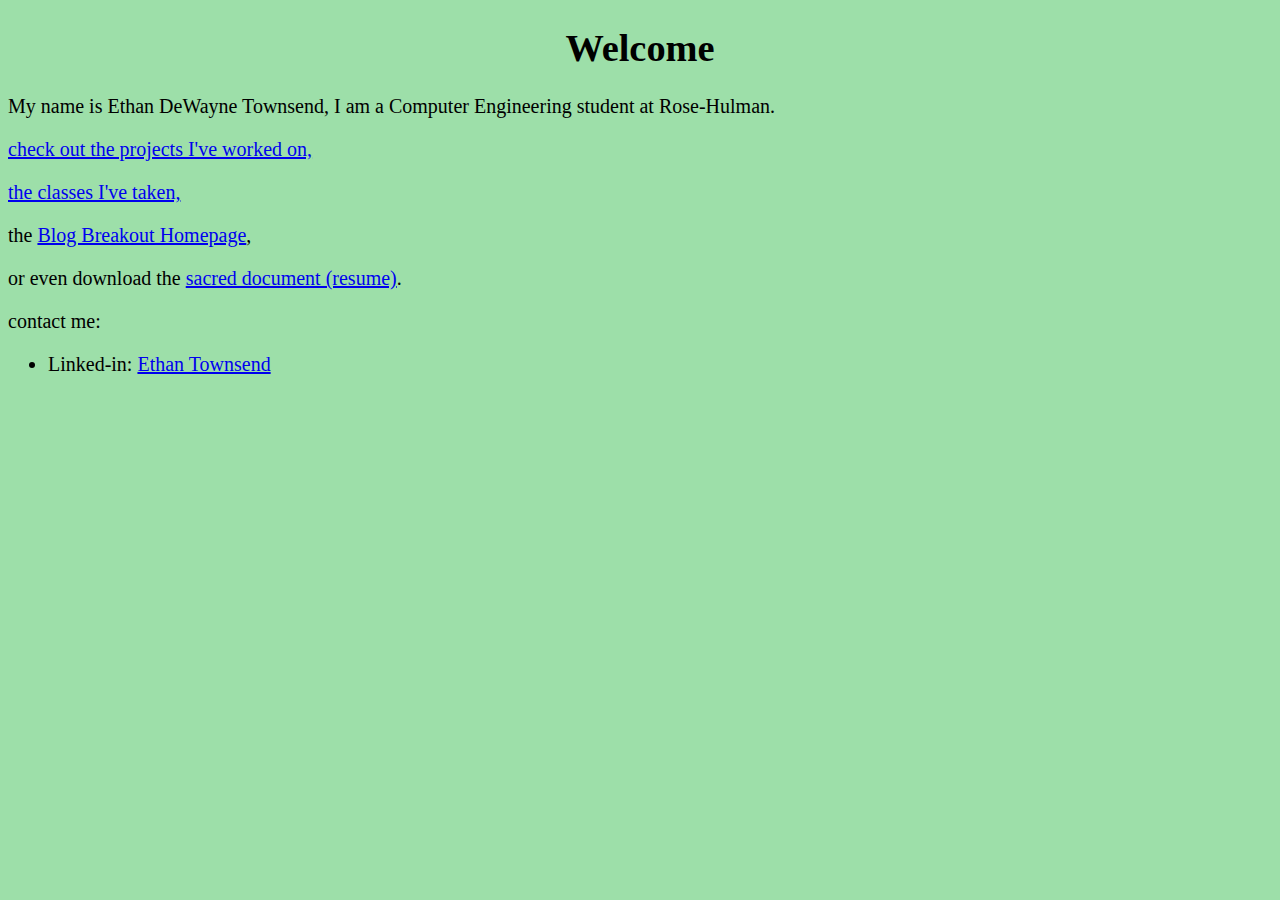
<file: public/index.html>
<!DOCTYPE html>
<html>
<head>
<title>Ethan</title>
<!-- <style>
    body {background-color: rgb(141, 201, 152);}
    h1   {color: black;}
    p    {color: black;}
</style> -->
<link rel="stylesheet" href="styles.css">
</head>
<body>
<div class="center">
<h1>Welcome</h1>
</div>
<p>My name is Ethan DeWayne Townsend, I am a Computer Engineering student at Rose-Hulman.</p>
<p> <a href="projects.html">check out the projects I've worked on,</a></P>
<p><a href="classes.html">the classes I've taken,</a></p>
<p>the <a href="blogHome.html">Blog Breakout Homepage</a>,</p>
<p>or even download the <a href="resume.pdf"> sacred document (resume)</a>.</p>
 <p>contact me:</p>
<ul>
    <li>Linked-in: <a href = "https://www.linkedin.com/in/ethan-townsend-6a197a215">Ethan Townsend</a></li>
</ul> 
</body>
</html>
</file>
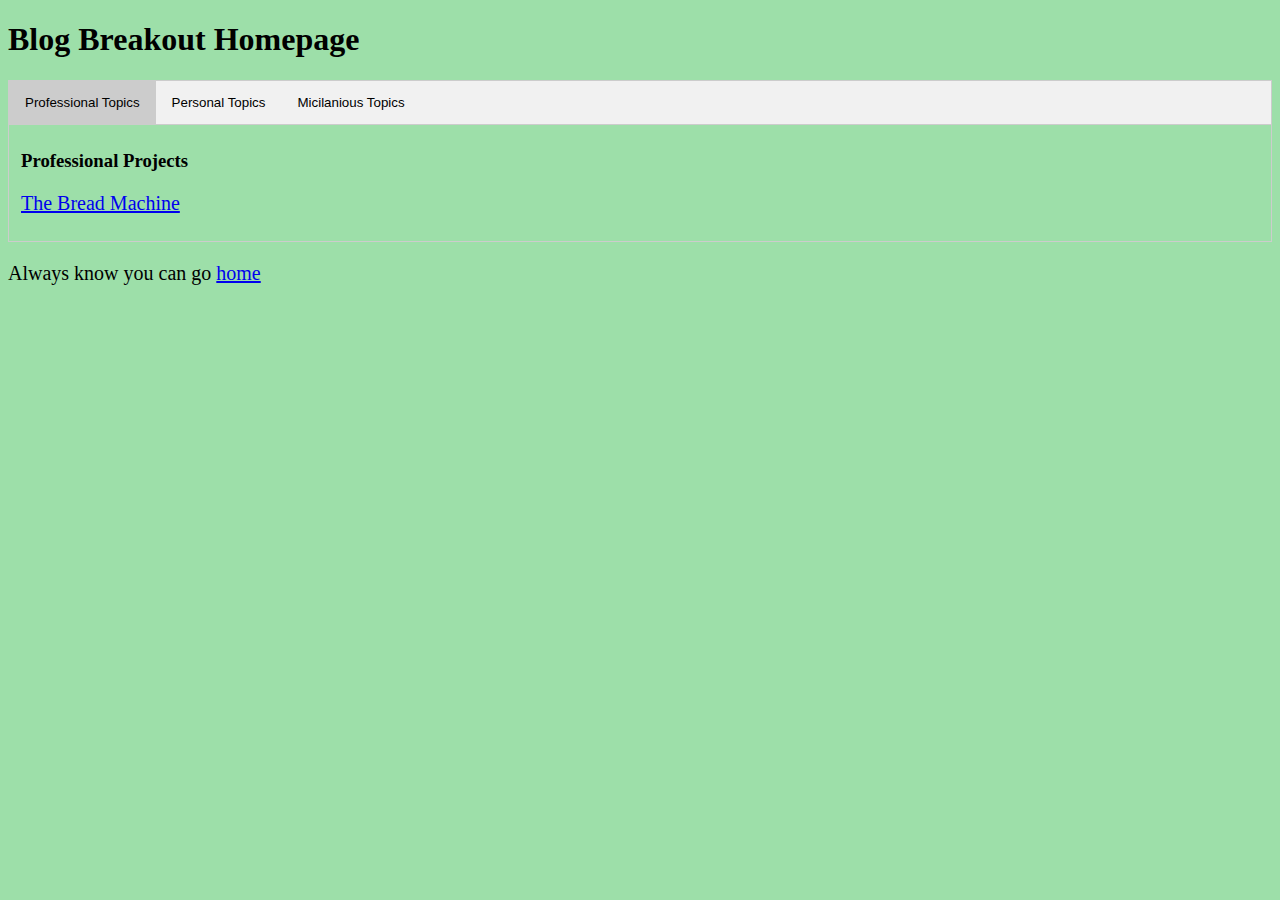
<file: public/blogHome.html>
<!DOCTYPE html>
<html>
<head>
<title>BlogHome</title>
<link rel="stylesheet" href="styles.css">
</head>
<body>
    <h1>
        Blog Breakout Homepage
    </h1>
    <div class="tab">
        <button class="tablinks" onclick="openTab(event, 'Professional Projects')" id = "defaultOpen">Professional Topics</button>
        <button class="tablinks" onclick="openTab(event, 'Personal Projects')">Personal Topics</button>
        <button class="tablinks" onclick="openTab(event, 'Misc Thoughts')">Micilanious Topics</button>
      </div>
      
      <!-- Tab content -->
      <div id="Professional Projects" class="tabcontent">
        <h3>Professional Projects</h3>
        <p><a href= "pro-projects/breadMachine.html">The Bread Machine</a></p>
      </div>
      
      <div id="Personal Projects" class="tabcontent">
        <h3>Personal Projects</h3>
        <p><a href = "per-projects/blogThoughts.html">Blog Thoughts</a></p>
        <p><a href = "per-projects/StarBreaker.html">StarBreaker</a></p>
      </div>
      
      <div id="Misc Thoughts" class="tabcontent">
        <h3>Other Thoughts</h3>
      </div>
      <!-- js to get the tabs to work -->
      <script>
        document.getElementById("defaultOpen").click();
        function openTab(evt, name) {
          var i, tabcontent, tablinks;
          tabcontent = document.getElementsByClassName("tabcontent");
          for (i = 0; i < tabcontent.length; i++) {
            tabcontent[i].style.display = "none";
          }
          tablinks = document.getElementsByClassName("tablinks");
          for (i = 0; i < tablinks.length; i++) {
            tablinks[i].className = tablinks[i].className.replace(" active", "");
          }
          document.getElementById(name).style.display = "block";
          evt.currentTarget.className += " active";
        }
        </script>
 
</body>

<footer>
    <p>Always know you can go <a href="index.html">home</a></p>
</footer>
</html>
</file>
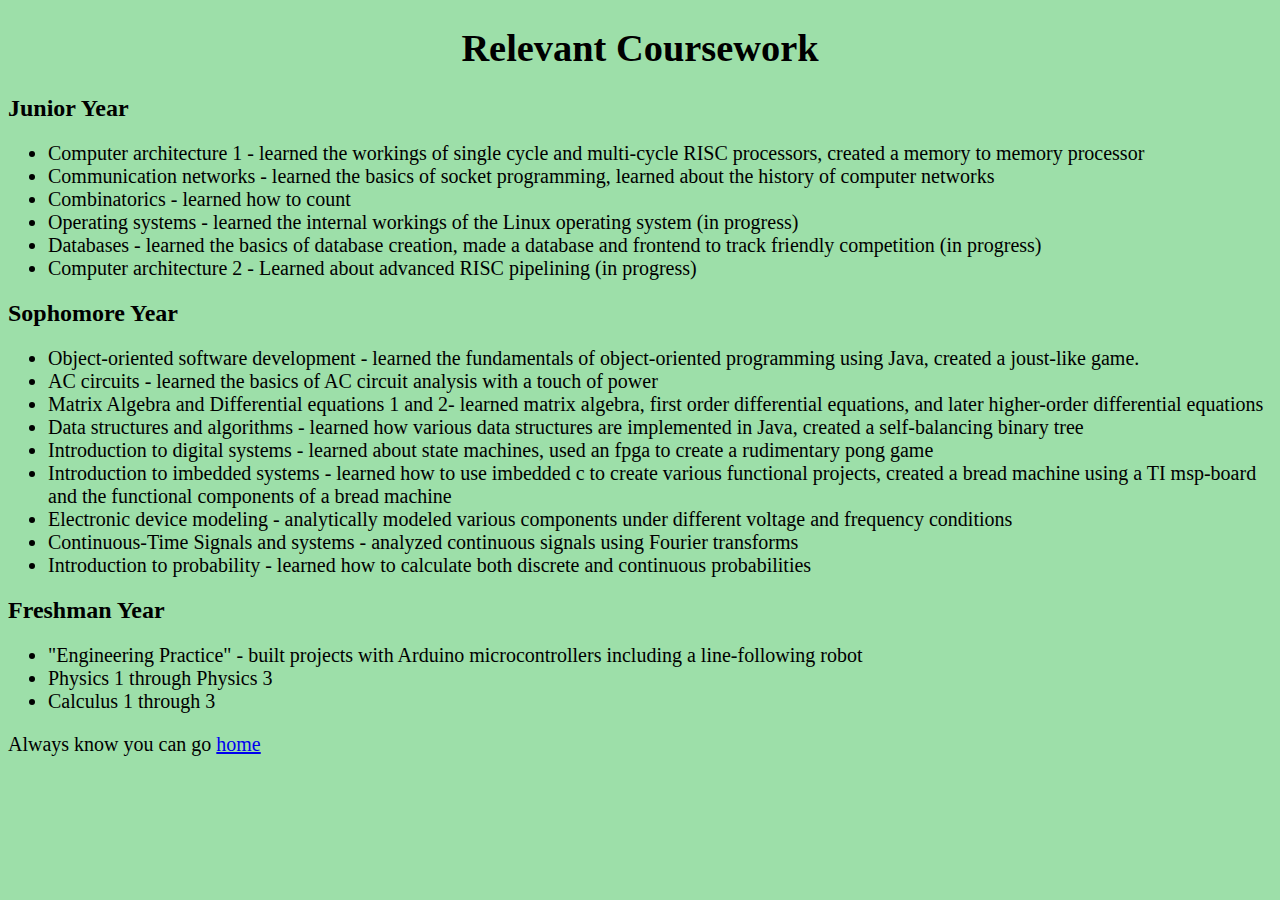
<file: public/classes.html>
<!DOCTYPE html>
<html>
<head>
<title>Classes</title>
<link rel="stylesheet" href="styles.css">
</head>
<body>
<div class="center">
    <h1>Relevant Coursework</h1>
</div>

<h2>Junior Year</h2>
<ul>
    <li>Computer architecture 1 - learned the workings of single cycle and multi-cycle RISC processors, created a memory to memory processor</li>
    <li>Communication networks - learned the basics of socket programming, learned about the history of computer networks</li>
    <li>Combinatorics - learned how to count</li>
    <li>Operating systems - learned the internal workings of the Linux operating system (in progress)</li>
    <li>Databases - learned the basics of database creation, made a database and frontend to track friendly competition (in progress)</li>
    <li>Computer architecture 2 - Learned about advanced RISC pipelining (in progress)</li>
</ul>
<h2>Sophomore Year</h2>
<ul>
    <li>Object-oriented software development - learned the fundamentals of object-oriented programming using Java, created a joust-like game.</li>
    <li>AC circuits - learned the basics of AC circuit analysis with a touch of power</li>
    <li>Matrix Algebra and Differential equations 1 and 2- learned matrix algebra, first order differential equations, and later higher-order differential equations</li>
    <li>Data structures and algorithms - learned how various data structures are implemented in Java, created a self-balancing binary tree</li>
    <li>Introduction to digital systems - learned about state machines, used an fpga to create a rudimentary pong game</li>
    <li>Introduction to imbedded systems - learned how to use imbedded c to create various functional projects, created a bread machine using a TI msp-board and the functional components of a bread machine</li>
    <li>Electronic device modeling - analytically modeled various components under different voltage and frequency conditions</li>
    <li>Continuous-Time Signals and systems - analyzed continuous signals using Fourier transforms</li>
    <li>Introduction to probability - learned how to calculate both discrete and continuous probabilities</li>
</ul>
<h2>Freshman Year</h2>
<ul>
    <li>"Engineering Practice" - built projects with Arduino microcontrollers including a line-following robot</li>
    <li>Physics 1 through Physics 3</li>
    <li>Calculus 1 through 3</li>
</ul>    
</body>

<footer>
    <p>Always know you can go <a href="index.html">home</a></p>
</footer>
</html>
</file>
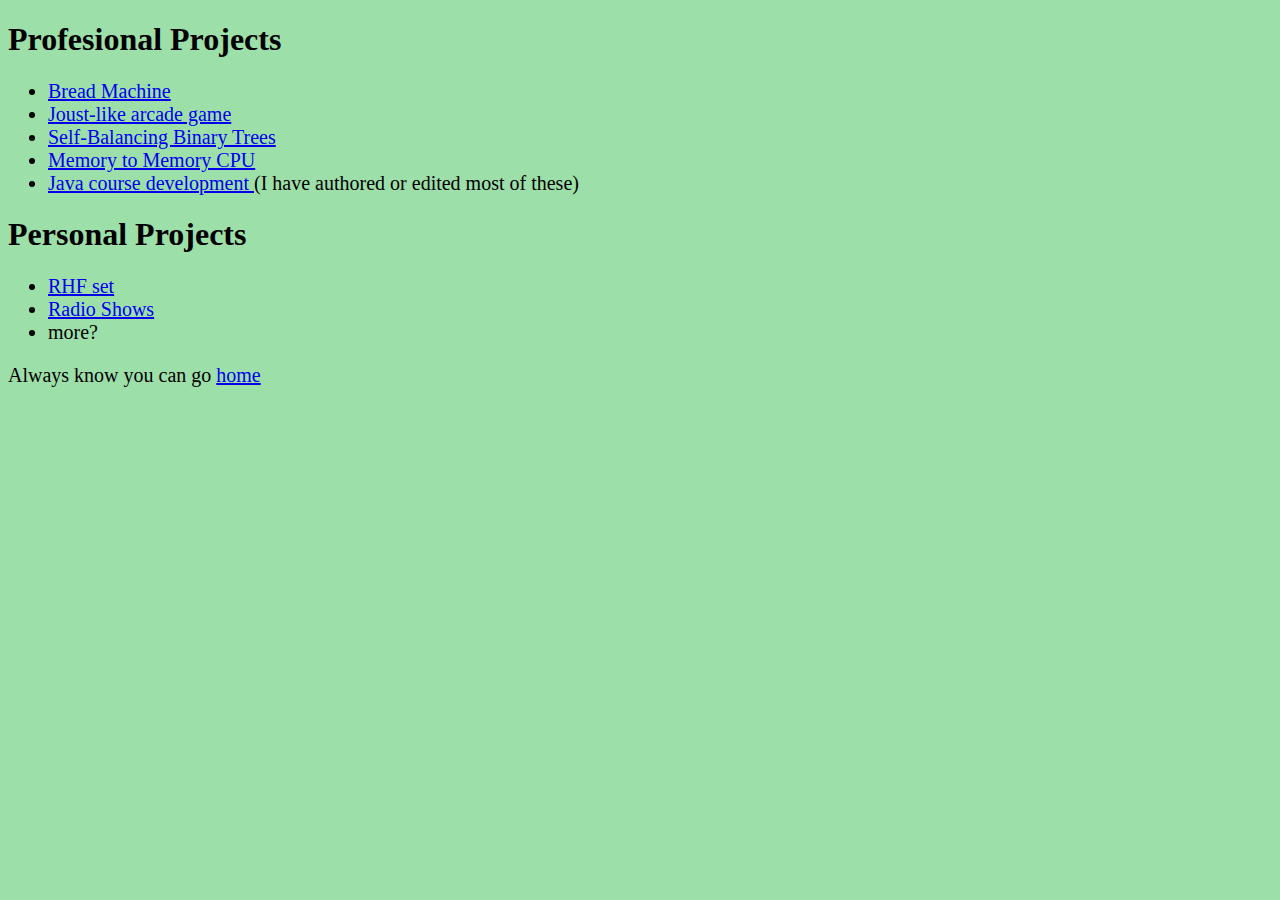
<file: public/projects.html>
<!DOCTYPE html>
<html>
<head>
<title>Projects</title>
<link rel="stylesheet" href="styles.css">
</head>
<body>

<h1>Profesional Projects</h1>
<ul>
    <li><a href="breadMachine.html"> Bread Machine</a></li>
    <li><a href="https://github.com/townseed/joust-like-game"target="_blank"> Joust-like arcade game</a></li>
    <li><a href="https://github.com/townseed/Editor-Trees"target="_blank"> Self-Balancing Binary Trees</a></li>
    <li><a href="https://github.com/townseed/Memory-to-Memory"target="_blank"> Memory to Memory CPU</a></li>
    <li><a href="CSSE220 Fall 23-24 Topic Summaries By Week.pdf"target="_blank"> Java course development </a> (I have authored or edited most of these)</li>
</ul>

<h1>Personal Projects</h1>
<ul>
    <li><a href="RHFSet.html"> RHF set</a></li>
    <li><a href="RadioShows.html"> Radio Shows</a></li>
    <li>more?</li>
</ul>
 
</body>

<footer>
    <p>Always know you can go <a href="index.html">home</a></p>
</footer>
</html>
</file>
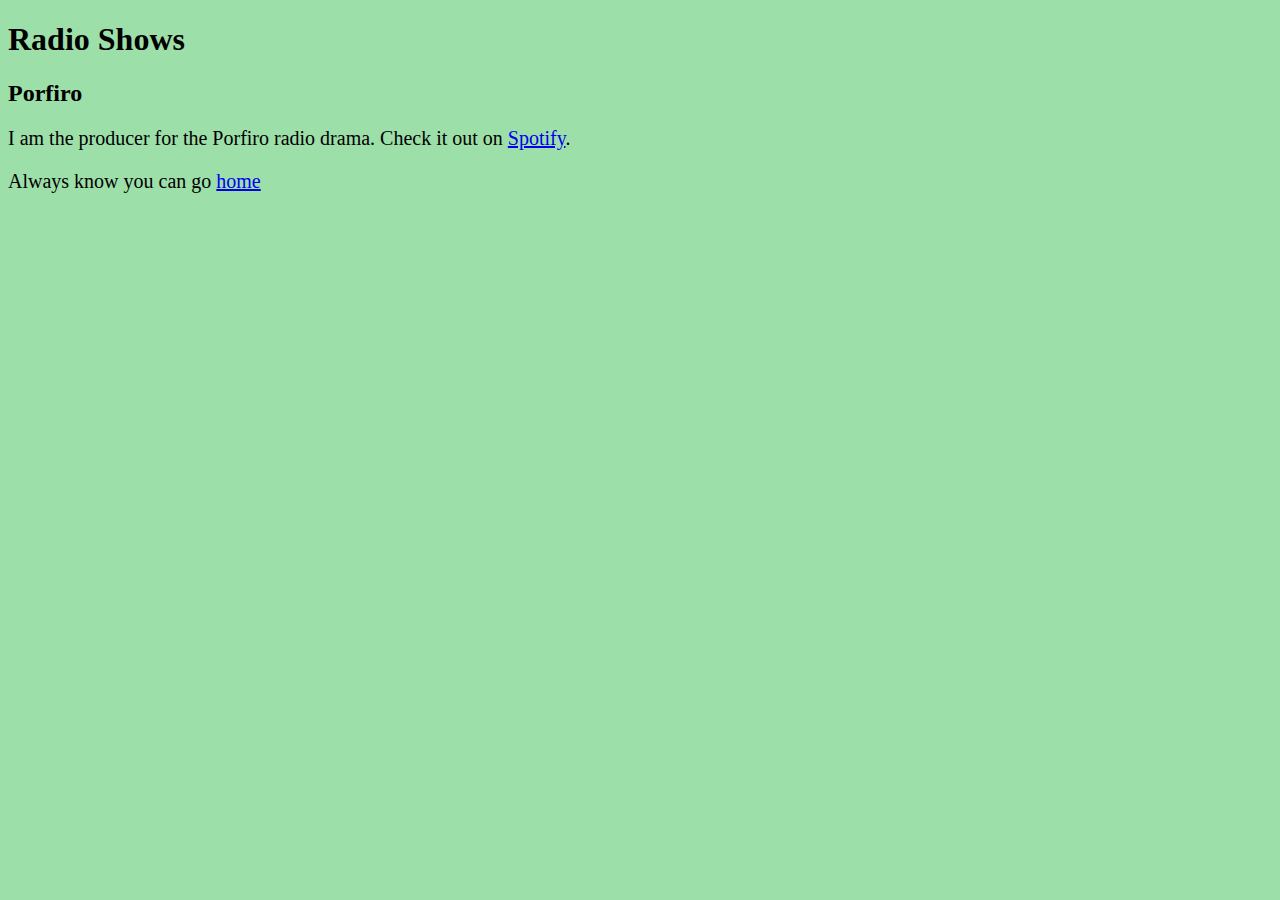
<file: public/RadioShows.html>
<!DOCTYPE html>
<html>
<head>
<title>Projects</title>
<link rel="stylesheet" href="styles.css">
</head>
<body>
<h1>Radio Shows</h1>
<h2>Porfiro</h2>
<p>I am the producer for the Porfiro radio drama. Check it out on <a href="https://open.spotify.com/show/6AiJ2zvviRnfBG09NQSVUu?si=b93f92c3f388497a">Spotify</a>.</p>
    
</body>

<footer>
    <p>Always know you can go <a href="index.html">home</a></p>
</footer>
</html>
</file>
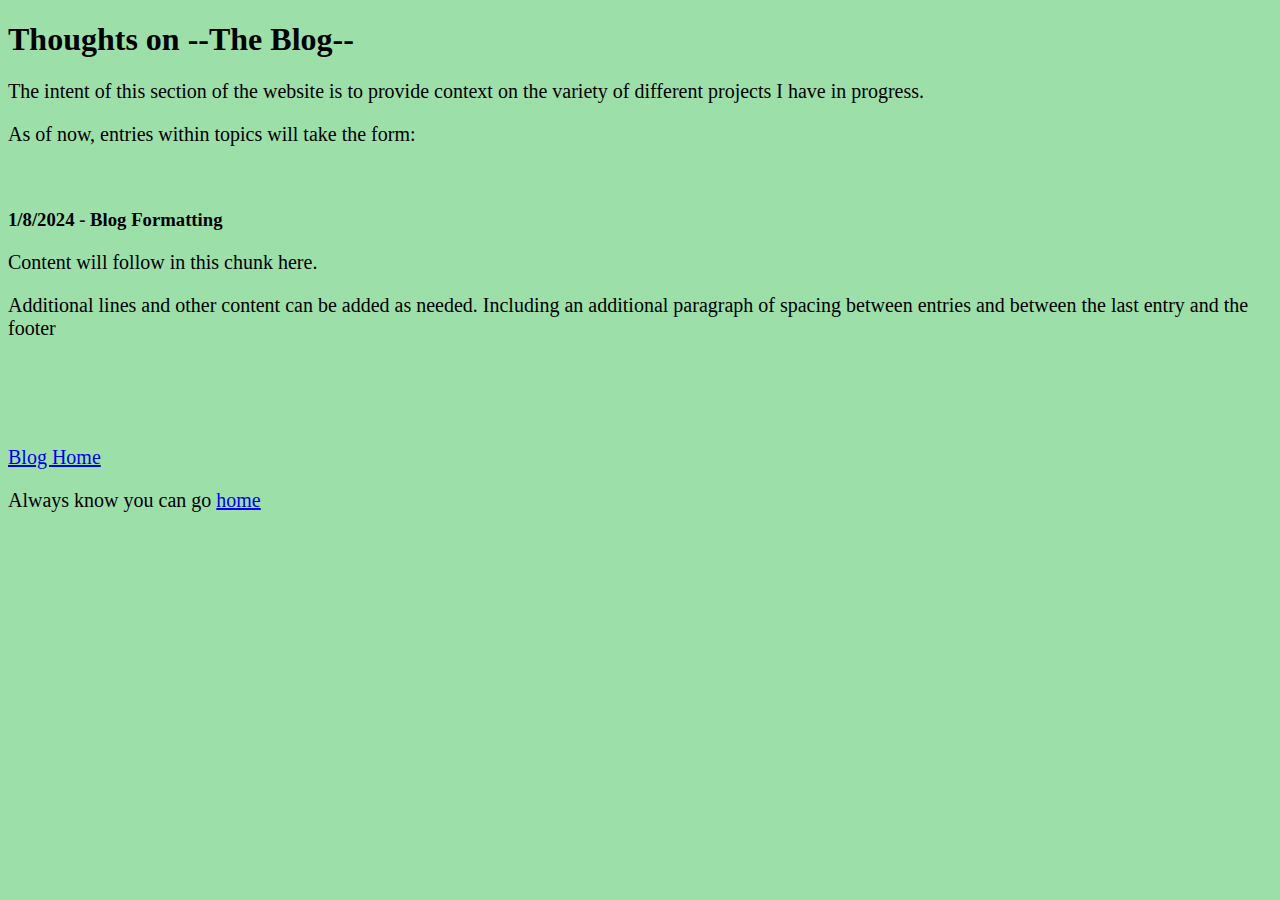
<file: public/per-projects/blogThoughts.html>
<!DOCTYPE html>
<html>
<head>
<title>Blog Thoughts</title>
<link rel="stylesheet" href="..\styles.css">
</head>
<body>
<h1>Thoughts on --The Blog--</h1>
<p>The intent of this section of the website is to provide context on the variety of different projects I have in progress.</p>
<p>As of now, entries within topics will take the form:</p>
<p>&#160</p>
<h3>1/8/2024 - Blog Formatting</h3>
<p>Content will follow in this chunk here.</p>
<p>Additional lines and other content can be added as needed. Including an additional paragraph of spacing between entries and between the last entry and the footer</p>
<p>&#160</p>
<p>&#160</p>
</body>
</html>

<footer>
    <p><a href = "../blogHome.html">Blog Home</a></p>
    <p>Always know you can go <a href="../index.html">home</a></p>
</footer>
</html>
</file>
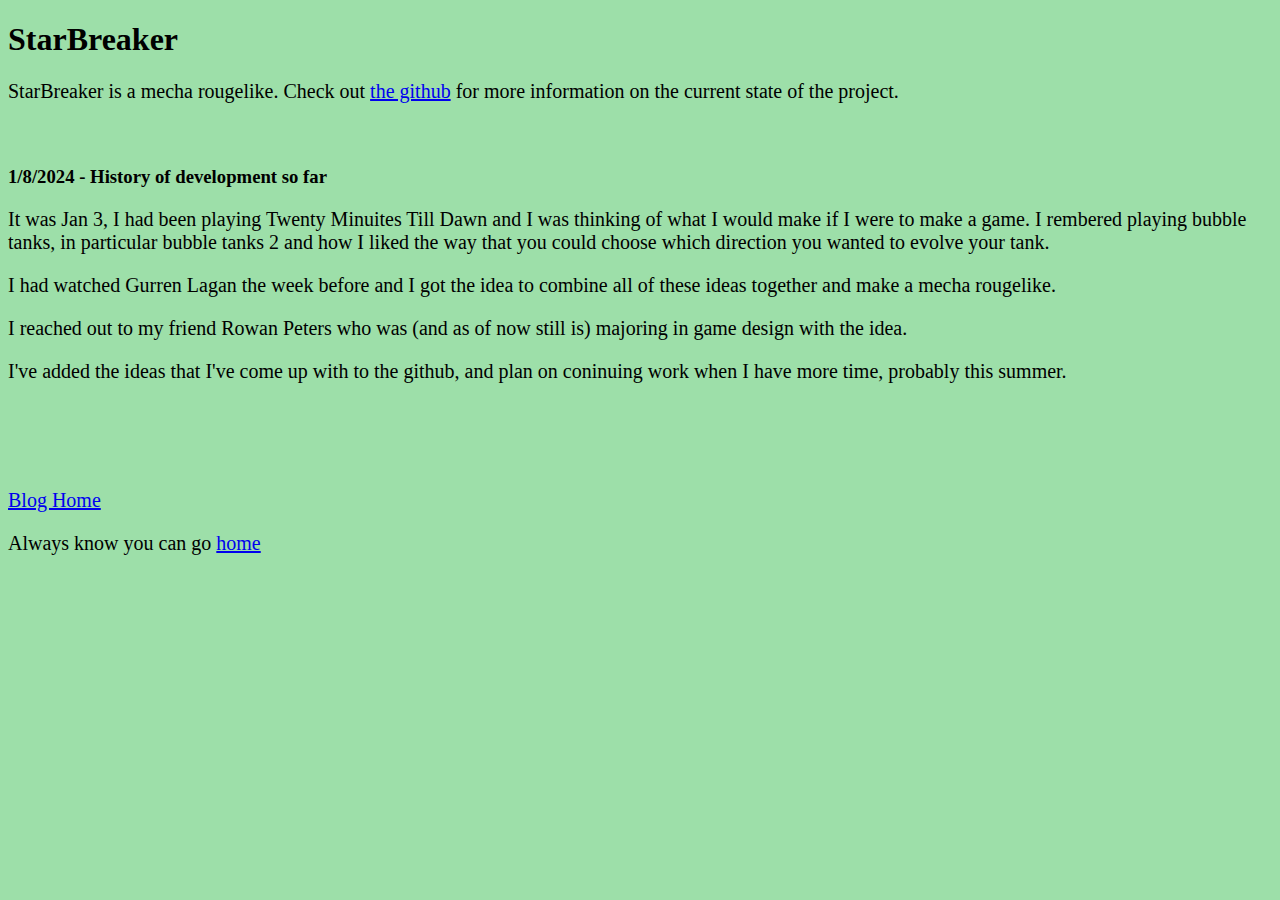
<file: public/per-projects/StarBreaker.html>
<!DOCTYPE html>
<html>
<head>
<title>StarBreaker</title>
<link rel="stylesheet" href="..\styles.css">
</head>
<body>
<h1>StarBreaker</h1>
<p>StarBreaker is a mecha rougelike. Check out <a href="https://github.com/townseed/Starbreaker"target="_blank">the github</a> for more information on the current state of the project.</p>
<p>&#160</p>
<h3>1/8/2024 - History of development so far</h3>
<p>It was Jan 3, I had been playing Twenty Minuites Till Dawn and I was thinking of what I would make if I were to make a game. I rembered playing bubble tanks, in particular bubble tanks 2 and how I liked the way that you could choose which direction you wanted to evolve your tank.</p>
<p>I had watched Gurren Lagan the week before and I got the idea to combine all of these ideas together and make a mecha rougelike.</p>
<p>I reached out to my friend Rowan Peters who was (and as of now still is) majoring in game design with the idea.</p>
<p>I've added the ideas that I've come up with to the github, and plan on coninuing work when I have more time, probably this summer.</p>
<p>&#160</p>
<p>&#160</p>
</body>
</html>

<footer>
    <p><a href = "../blogHome.html">Blog Home</a></p>
    <p>Always know you can go <a href="../index.html">home</a></p>
</footer>
</html>
</file>
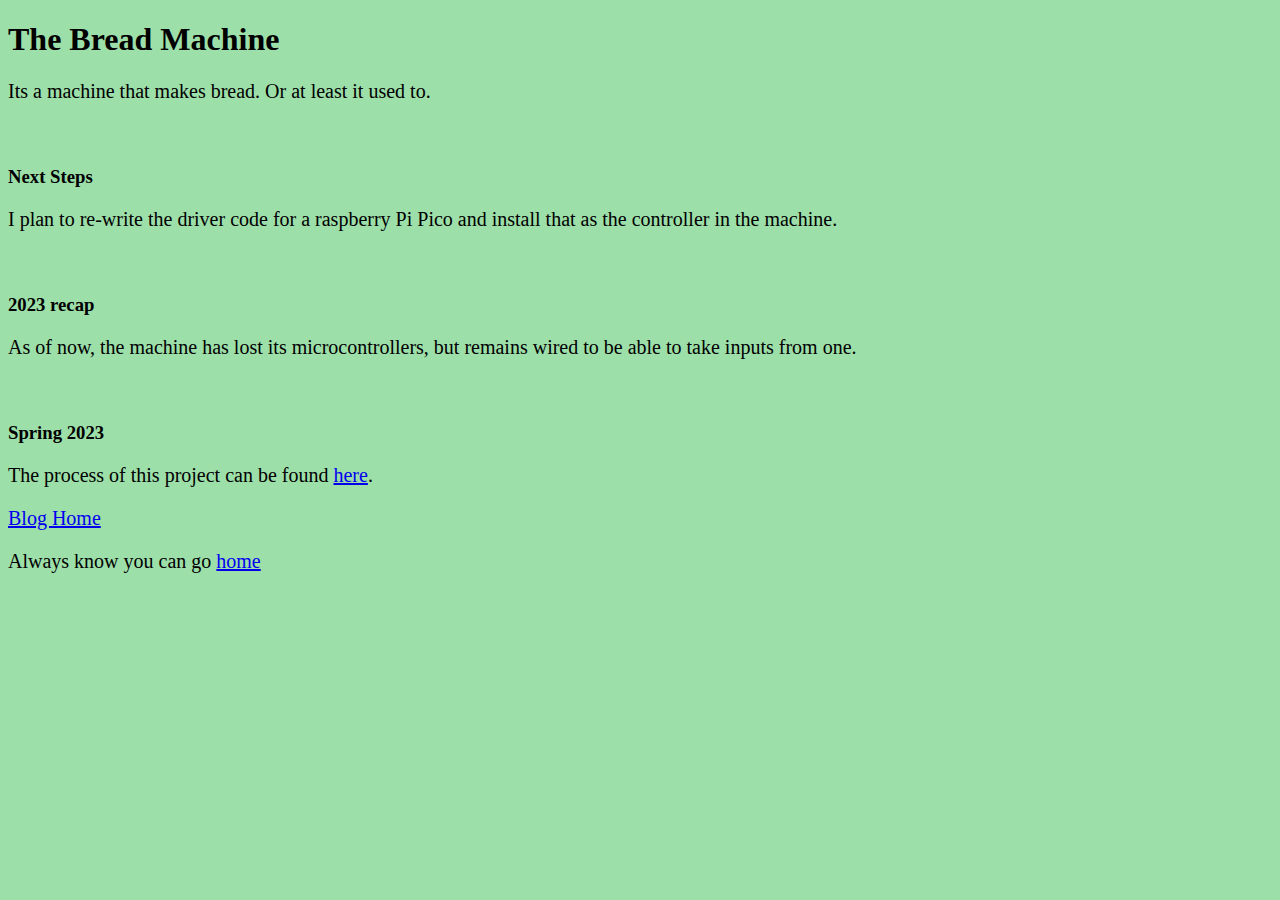
<file: public/pro-projects/breadMachine.html>
<!DOCTYPE html>
<html>
<head>
<title>Bread Machine</title>
<link rel="stylesheet" href="../styles.css">
</head>
<body>
<h1>The Bread Machine</h1>
<p>Its a machine that makes bread. Or at least it used to.</p>
<p>&#160</p>
<h3>Next Steps</h3>
<p>I plan to re-write the driver code for a raspberry Pi Pico and install that as the controller in the machine.</p>
<p>&#160</p>
<h3>2023 recap</h3>
<p>As of now, the machine has lost its microcontrollers, but remains wired to be able to take inputs from one.</p>
<p>&#160</p>
<h3>Spring 2023</h3>
<p>The process of this project can be found <a href = "Baking_Bread__1_.pdf" target = "_blank">here</a>.</p>
</body>
</html>

<footer>
    <p><a href = "../blogHome.html">Blog Home</a></p>
    <p>Always know you can go <a href="../index.html">home</a></p>
</footer>
</html>
</file>
<file: public/styles.css>
body {
    background-color: rgb(157, 223, 169);
  }
  h1 {
    color: black;
  }
  .center {
    margin: auto;
    width: 60%;
    text-align: center;
    font-size: larger;
  }
  p {
    color: black;
    font-size: 20px;
  }
  li{
    color: black;
    font-size: 20px;
  }
   /* Style the tab */
.tab {
  overflow: hidden;
  border: 1px solid #ccc;
  background-color: #f1f1f1;
}

/* Style the buttons that are used to open the tab content */
.tab button {
  background-color: inherit;
  float: left;
  border: none;
  outline: none;
  cursor: pointer;
  padding: 14px 16px;
  transition: 0.3s;
}

/* Change background color of buttons on hover */
.tab button:hover {
  background-color: #ddd;
}

/* Create an active/current tablink class */
.tab button.active {
  background-color: #ccc;
}

/* Style the tab content */
.tabcontent {
  display: none;
  padding: 6px 12px;
  border: 1px solid #ccc;
  border-top: none;
}
</file>
